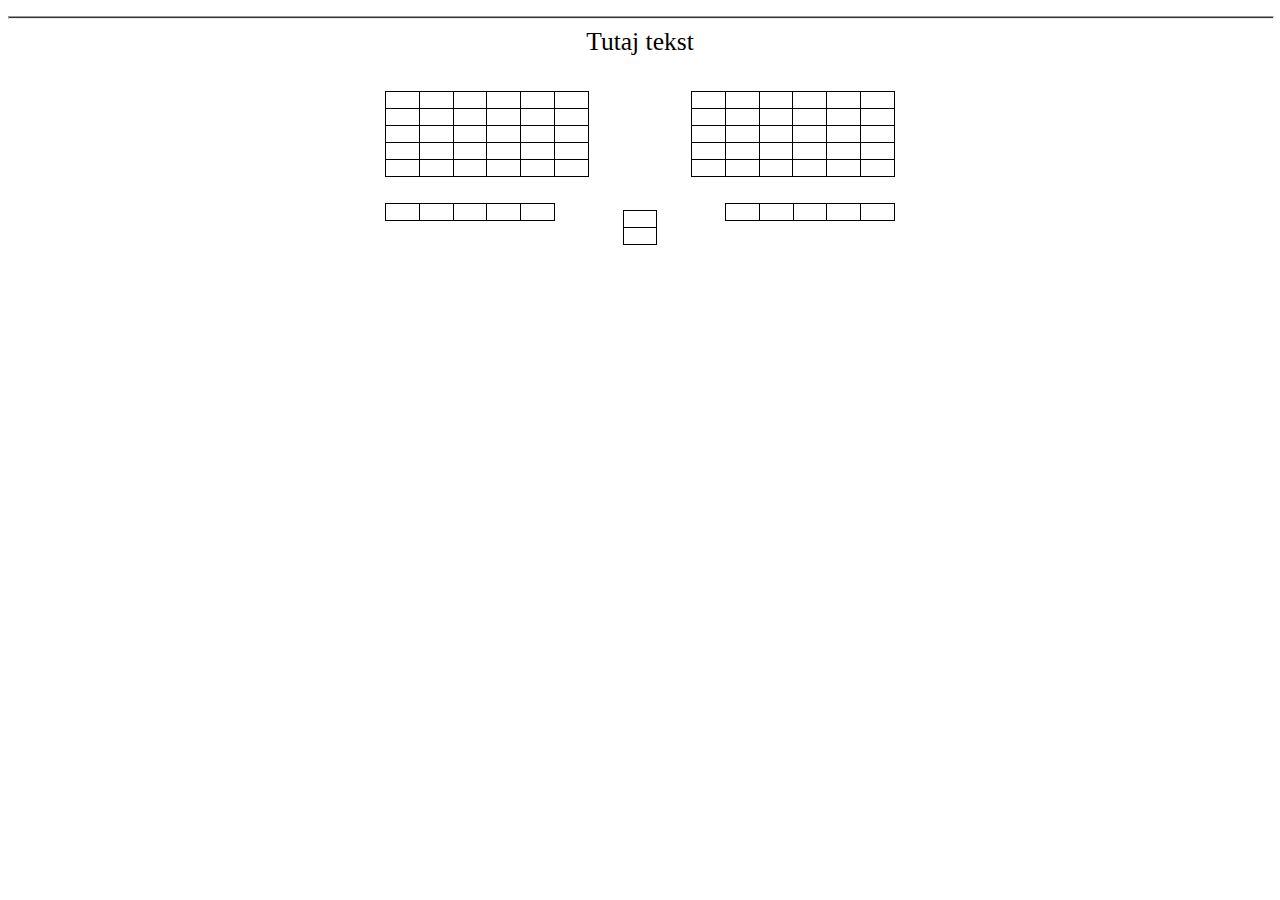
<file: template.html>
<html>
  <head>
    <title>Printable presets</title>
    <link rel="stylesheet" href="css/template.css">
  </head>
  <body>
  <div id="container-0" class="section-container">
    <hr>
    <label class="preset-name">Tutaj tekst</label>
    <div class="preset-container">
      <div id="left-side" class="register-panel">
        <table id="left-side-panel" class="main-registers">
        <tr>
          <td></td>
          <td></td>
          <td></td>
          <td></td>
          <td></td>
          <td></td>

        </tr>
        <tr>
          <td></td>
          <td></td>
          <td></td>
          <td></td>
          <td></td>
          <td></td>
        </tr>
        <tr>
          <td></td>
          <td></td>
          <td></td>
          <td></td>
          <td></td>
          <td></td>
        </tr>
        <tr>
          <td></td>
          <td></td>
          <td></td>
          <td></td>
          <td></td>
          <td></td>
        </tr>
        <tr>
          <td></td>
          <td></td>
          <td></td>
          <td></td>
          <td></td>
          <td></td>
        </tr>
      </table>
      <div class="positiv-spacer"></div>
      <table id="left-side-positiv" class="positiv">
        <tr>
          <td></td>
          <td></td>
          <td></td>
          <td></td>
          <td></td>
        </tr>
      </table>
      </div>
      <div class="cople-panel">
        <table>
          <tr>
            <td id="ow"></td>
          </tr>
          <tr>
            <td id="rp"></td>
          </tr>
        </table>
      </div>
      <div id="right-side" class="register-panel">
      <table id="right-side-panel" class="main-registers">
      <tr>
        <td></td>
        <td></td>
        <td></td>
        <td></td>
        <td></td>
        <td></td>
      </tr>
      <tr>
        <td></td>
        <td></td>
        <td></td>
        <td></td>
        <td></td>
        <td></td>
      </tr>
      <tr>
        <td></td>
        <td></td>
        <td></td>
        <td></td>
        <td></td>
        <td></td>
      </tr>
      <tr>
        <td></td>
        <td></td>
        <td></td>
        <td></td>
        <td></td>
        <td></td>
      </tr>
      <tr>
        <td></td>
        <td></td>
        <td></td>
        <td></td>
        <td></td>
        <td></td>
      </tr>
    </table>
      <div class="positiv-spacer"></div>
      <table id="right-side-positiv" class="positiv">
        <tr>
          <td></td>
          <td></td>
          <td></td>
          <td></td>
          <td></td>
        </tr>
      </table>
    </div>
    </div>

  </div>



  </body>
<script type="module" src="template.js"></script>
<script  src="html2pdf/html2pdf.js"></script>
</html>
</file>
<file: css/template.css>
:root {
    --base-unit: 17px;
    --2-base-unit: calc(var(--base-unit) * 2);
    --3-base-unit: calc(var(--base-unit) * 3);
    --10-base-unit: calc(var(--base-unit) * 10);
    --12-base-unit: calc(var(--base-unit) * 12);
    --7-base-unit: calc(var(--base-unit) * 7);
    --1p8-base-unit: calc(var(--base-unit) * 1.8);
    --1p5-base-unit: calc(var(--base-unit) * 1.5);
    --1p4-base-unit: calc(var(--base-unit) * 1.4);
}

table, th, td {
    border:1px solid black;
    border-collapse: collapse;
}
tr {
    height: var(--base-unit);
}
th {
    width: var(--2-base-unit);
}

hr {
    width: 100%;
    height: 1px;
    background-color: #333; /* Modern Browsers */
}

.section-container {
    display: flex;
    flex-direction: column;
    justify-content: center;
    align-items: center;
}

.preset-name {
    font-size: var(--1p5-base-unit);
}

.preset-container {
    margin: var(--2-base-unit) var(--base-unit) var(--base-unit) var(--base-unit);
    display: flex;
    flex-direction: row;
}

.register-panel {
    width: var(--12-base-unit);
}

#left-side > .positiv {
    width: var(--10-base-unit);
    margin-right: var(--2-base-unit);
}

#right-side > .positiv {
    width: var(--10-base-unit);
    margin-left: var(--2-base-unit);
}

.main-registers {
    width: var(--12-base-unit);
}

.cople-panel {
    width: var(--2-base-unit);
    margin: var(--7-base-unit) var(--2-base-unit) var(--base-unit) var(--2-base-unit);
}

.cople-panel > table {
    width: var(--2-base-unit);
}

.positiv-spacer {
    width: var(--12-base-unit);
    height: var(--1p5-base-unit);
}

.handle-label {
    height: var(--1p8-base-unit);
    width: var(--1p8-base-unit);
    text-align: center;
    font-size: var(--1p4-base-unit);;
    display: table-cell;
    vertical-align: middle;
}
</file>
